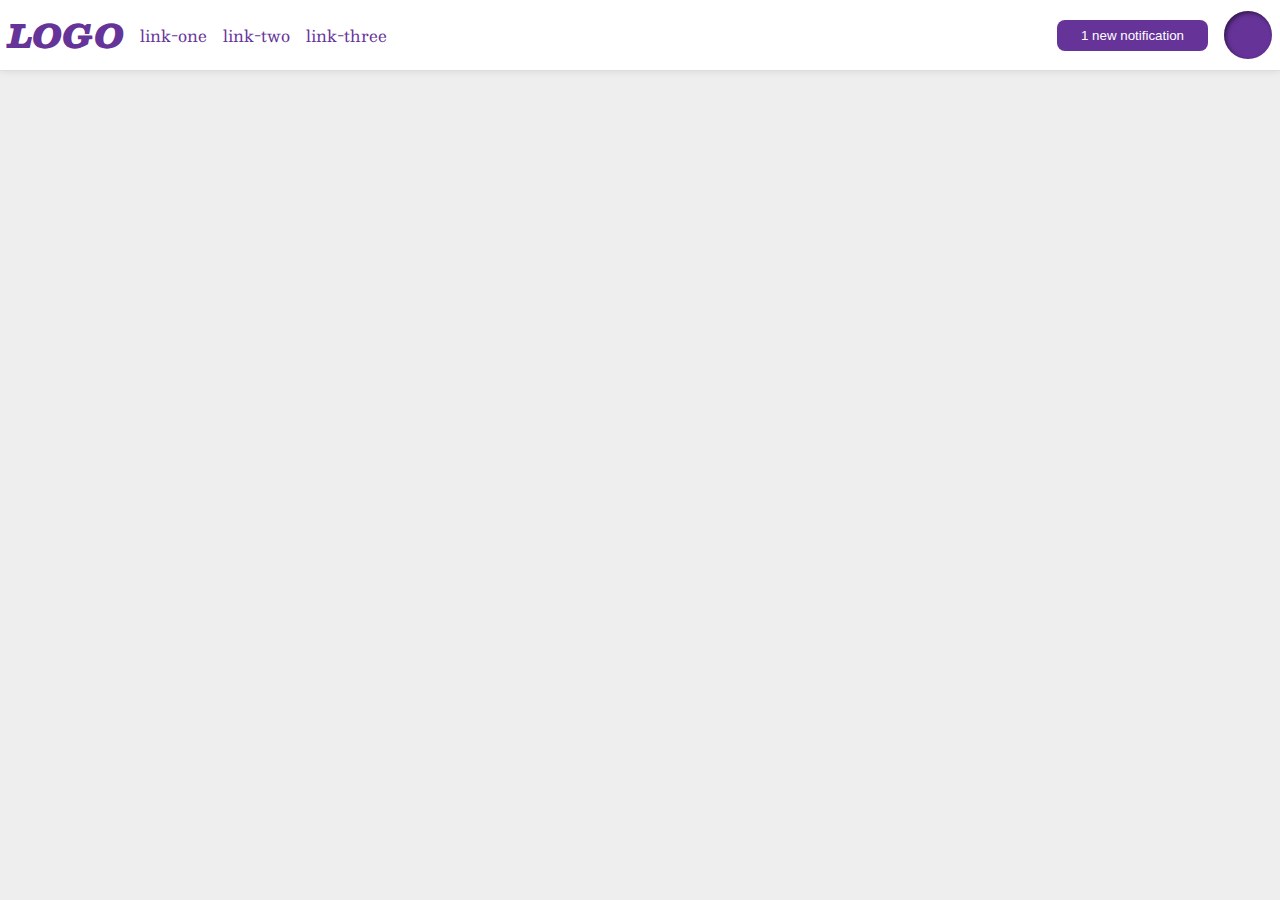
<file: flex/03-flex-header-2/index.html>
<!DOCTYPE html>
<html lang="en">
  <head>
    <meta charset="UTF-8">
    <meta http-equiv="X-UA-Compatible" content="IE=edge">
    <meta name="viewport" content="width=device-width, initial-scale=1.0">
    <title>Flex Header 2</title>
    <link rel="stylesheet" href="style.css">
  </head>
  <body>
    <div class="header">
      <div class="container1">
        <div class="logo">
          LOGO
        </div>
        <ul class="links">
          <li><a href="google.com">link-one</a></li>
          <li><a href="google.com">link-two</a></li>
          <li><a href="google.com">link-three</a></li>
        </ul>
      </div>
      <div class="container2">
        <button class="notifications">
          1 new notification
        </button>
        <div class="profile-image"></div>
      </div>
    </div>
  </body>
</html>
</file>
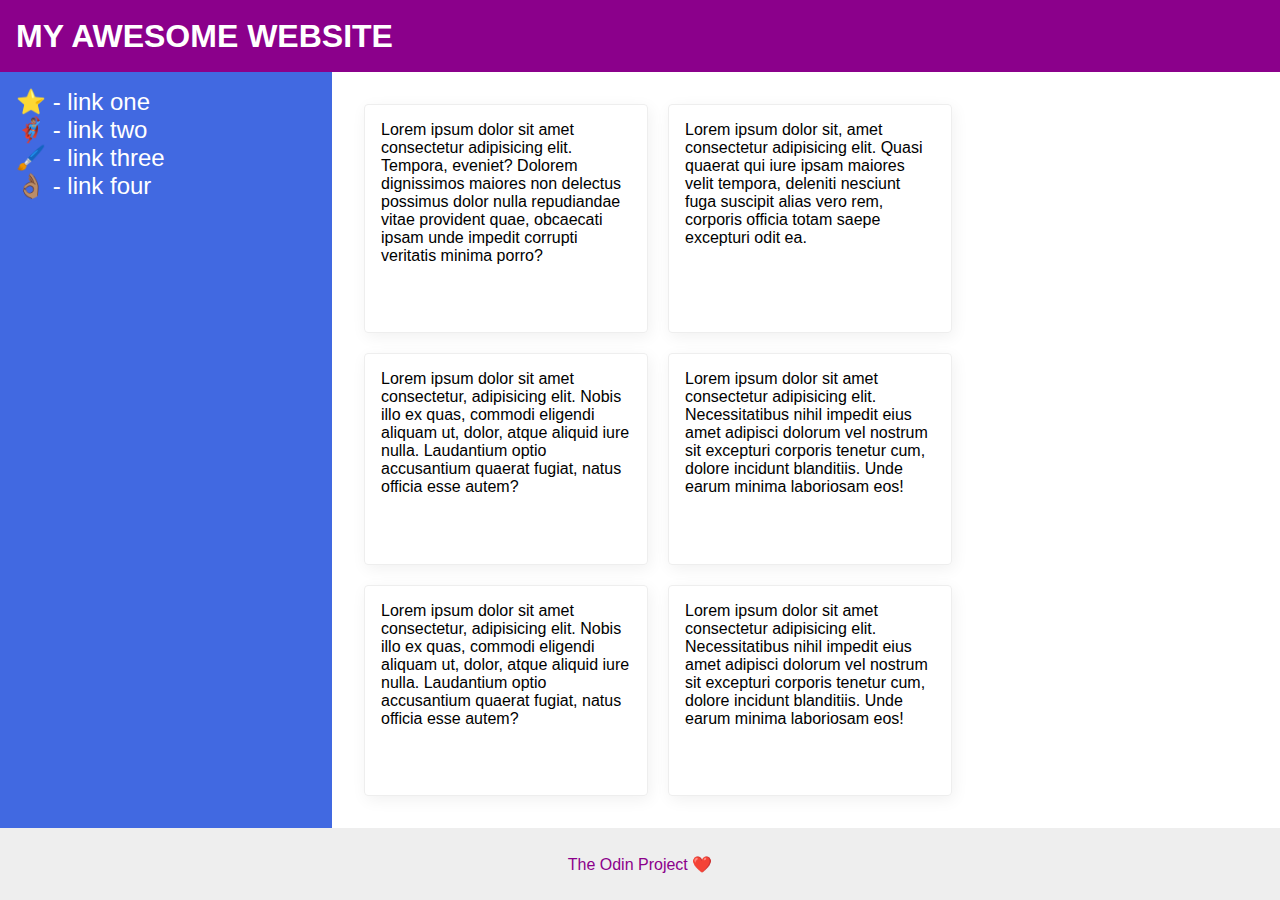
<file: flex/07-flex-layout-2/index.html>
<!DOCTYPE html>
<html lang="en">
  <head>
    <meta charset="UTF-8">
    <meta http-equiv="X-UA-Compatible" content="IE=edge">
    <meta name="viewport" content="width=device-width, initial-scale=1.0">
    <title>The Holy Grail</title>
    <link rel="stylesheet" href="style.css">
  </head>
  <body>
    <div class="header">
      MY AWESOME WEBSITE
    </div>
    <div class="middle">
      <div class="sidebar">
        <ul>
          <li><a href="#">⭐ - link one</a></li>
          <li><a href="#">🦸🏽‍♂️ - link two</a></li>
          <li><a href="#">🖌️ - link three</a></li>
          <li><a href="#">👌🏽 - link four</a></li>
      </ul>
      </div>
      <div class="cards">
        <div class="card">Lorem ipsum dolor sit amet consectetur adipisicing elit. Tempora, eveniet? Dolorem dignissimos maiores non delectus possimus dolor nulla repudiandae vitae provident quae, obcaecati ipsam unde impedit corrupti veritatis minima porro?</div>
        <div class="card">Lorem ipsum dolor sit, amet consectetur adipisicing elit. Quasi quaerat qui iure ipsam maiores velit tempora, deleniti nesciunt fuga suscipit alias vero rem, corporis officia totam saepe excepturi odit ea.</div>
        <div class="card">Lorem ipsum dolor sit amet consectetur, adipisicing elit. Nobis illo ex quas, commodi eligendi aliquam ut, dolor, atque aliquid iure nulla. Laudantium optio accusantium quaerat fugiat, natus officia esse autem?</div>
        <div class="card">Lorem ipsum dolor sit amet consectetur adipisicing elit. Necessitatibus nihil impedit eius amet adipisci dolorum vel nostrum sit excepturi corporis tenetur cum, dolore incidunt blanditiis. Unde earum minima laboriosam eos!</div>
        <div class="card">Lorem ipsum dolor sit amet consectetur, adipisicing elit. Nobis illo ex quas, commodi eligendi aliquam ut, dolor, atque aliquid iure nulla. Laudantium optio accusantium quaerat fugiat, natus officia esse autem?</div>
        <div class="card">Lorem ipsum dolor sit amet consectetur adipisicing elit. Necessitatibus nihil impedit eius amet adipisci dolorum vel nostrum sit excepturi corporis tenetur cum, dolore incidunt blanditiis. Unde earum minima laboriosam eos!</div>
      </div>
    </div>
    <div class="footer">
      The Odin Project ❤️
    </div>
  </body>
</html>
</file>
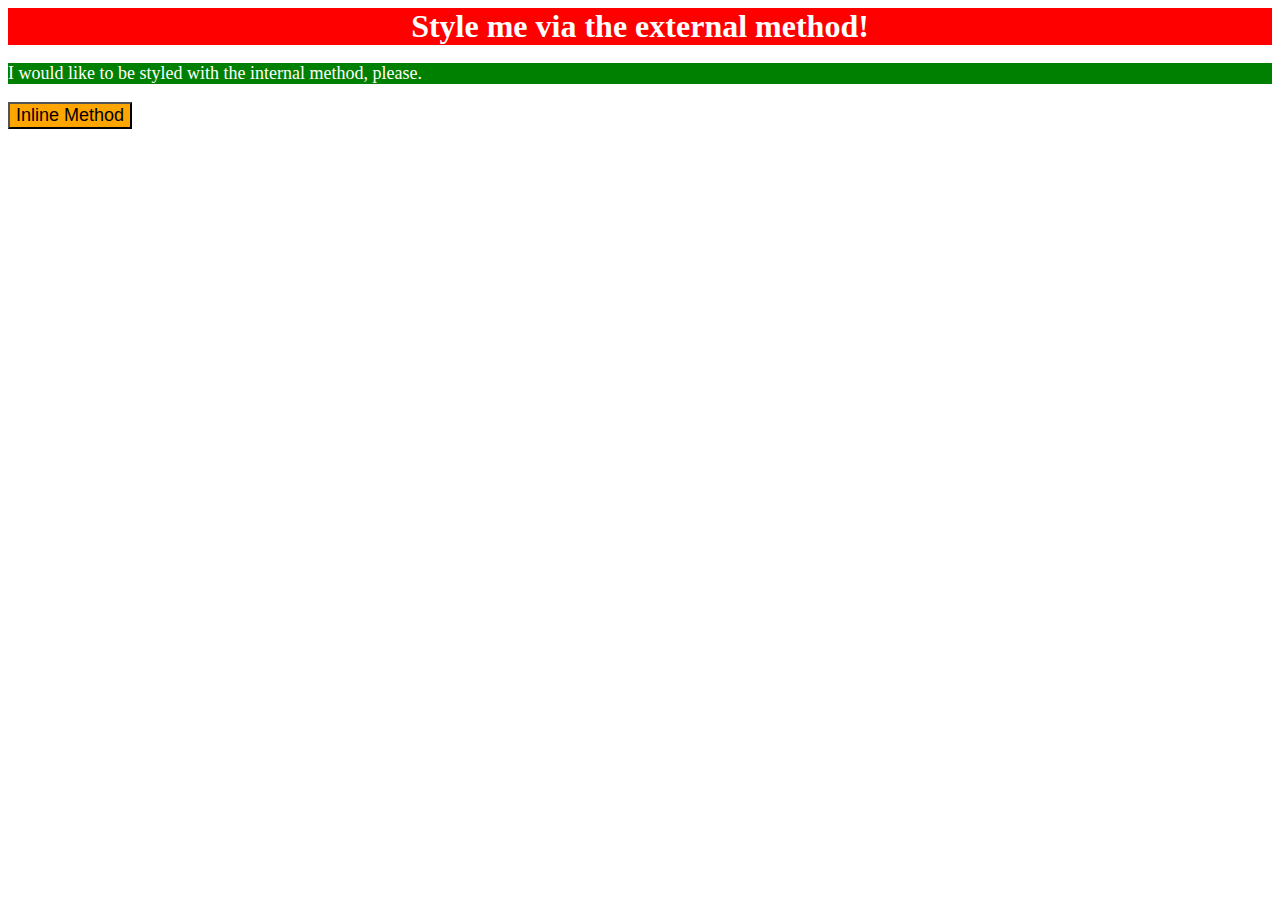
<file: foundations/01-css-methods/index.html>
<!DOCTYPE html>
<html lang="en">
  <head>
    <meta charset="UTF-8">
    <meta http-equiv="X-UA-Compatible" content="IE=edge">
    <meta name="viewport" content="width=device-width, initial-scale=1.0">
    <link rel="stylesheet" href="styles.css">
    <title>Methods for Adding CSS</title>
    <style>
      p {
        background-color: green;
        color: white;
        font-size: 18px;
      }
    </style>
  </head>
  <body>
    <div>Style me via the external method!</div>
    <p>I would like to be styled with the internal method, please.</p>
    <button style="background-color: orange; font-size: 18px;">Inline Method</button>
  </body>
</html>
</file>
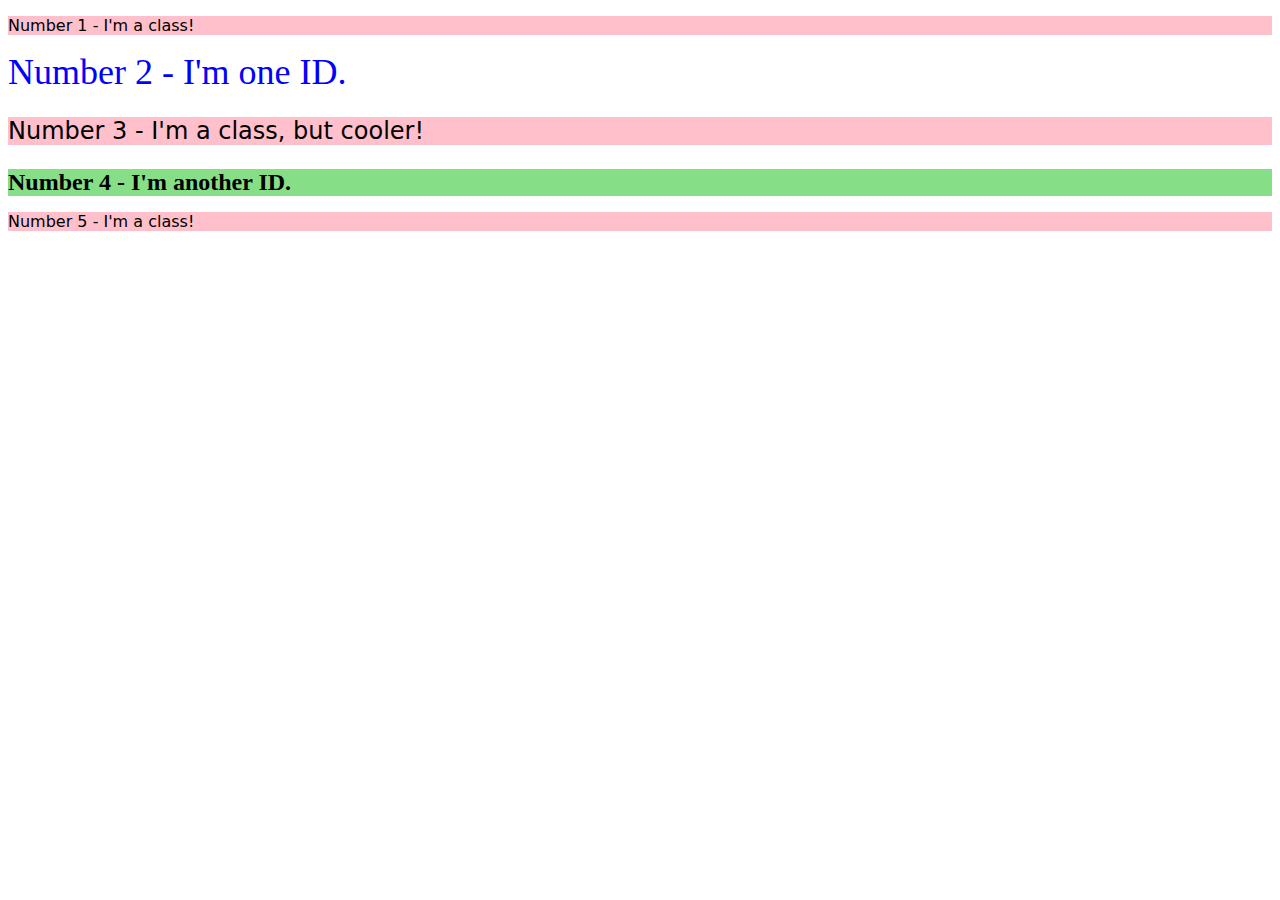
<file: foundations/02-class-id-selectors/index.html>
<!DOCTYPE html>
<html lang="en">
  <head>
    <meta charset="UTF-8">
    <meta http-equiv="X-UA-Compatible" content="IE=edge">
    <meta name="viewport" content="width=device-width, initial-scale=1.0">
    <title>Class and ID Selectors</title>
    <link rel="stylesheet" href="styles.css">
  </head>
  <body>
    <p class="odd">Number 1 - I'm a class!</p>
    <div id="num2">Number 2 - I'm one ID.</div>
    <p class="odd coolerclass">Number 3 - I'm a class, but cooler!</p>
    <div id="num4" class="coolerclass" >Number 4 - I'm another ID.</div>
    <p class="odd">Number 5 - I'm a class!</p>
  </body>
</html>
</file>
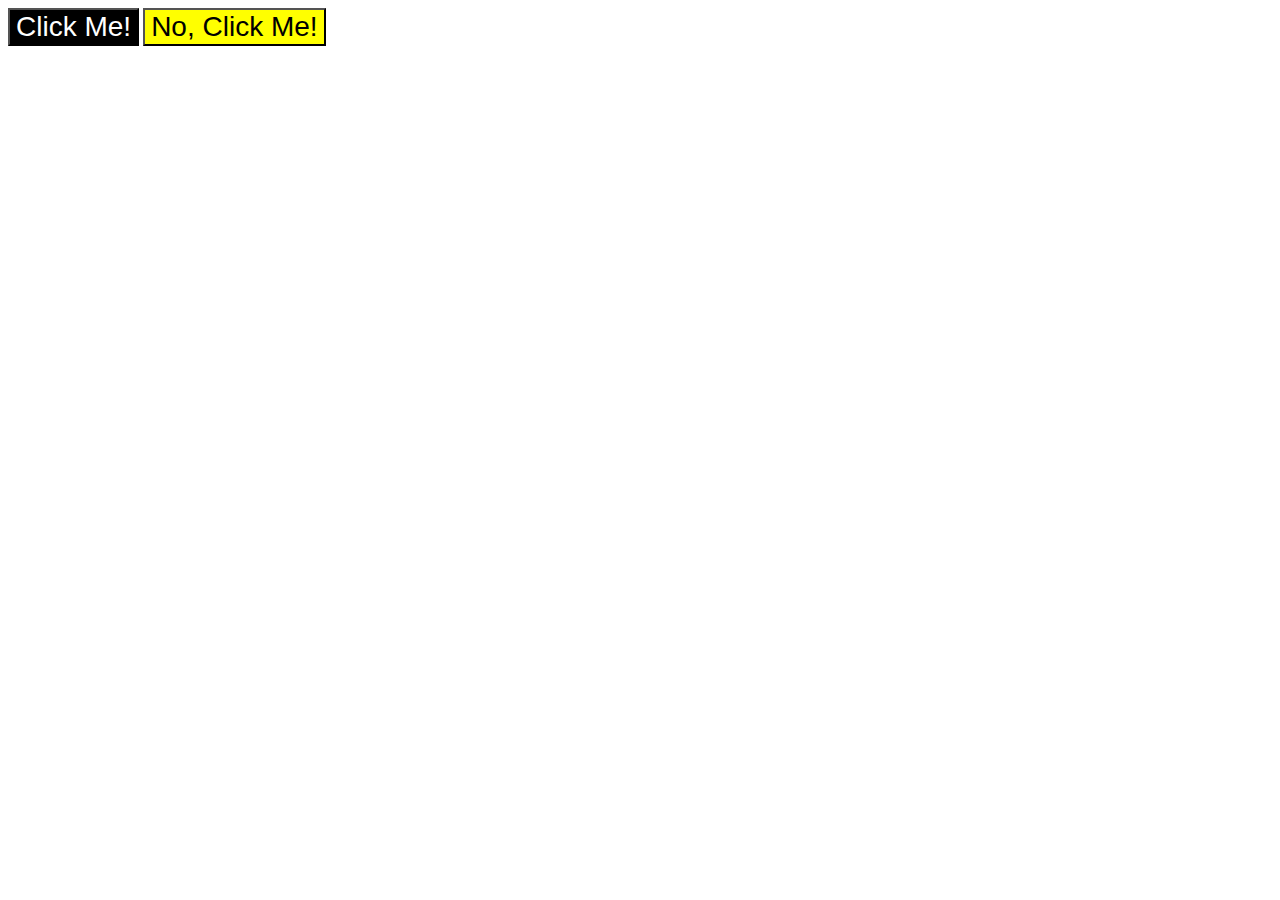
<file: foundations/03-grouping-selectors/index.html>
<!DOCTYPE html>
<html lang="en">
  <head>
    <meta charset="UTF-8">
    <meta http-equiv="X-UA-Compatible" content="IE=edge">
    <meta name="viewport" content="width=device-width, initial-scale=1.0">
    <title>Grouping Selectors</title>
    <link rel="stylesheet" href="styles.css">
  </head>
  <body>
    <button class="first">Click Me!</button>
    <button class="second">No, Click Me!</button>
  </body>
</html>
</file>
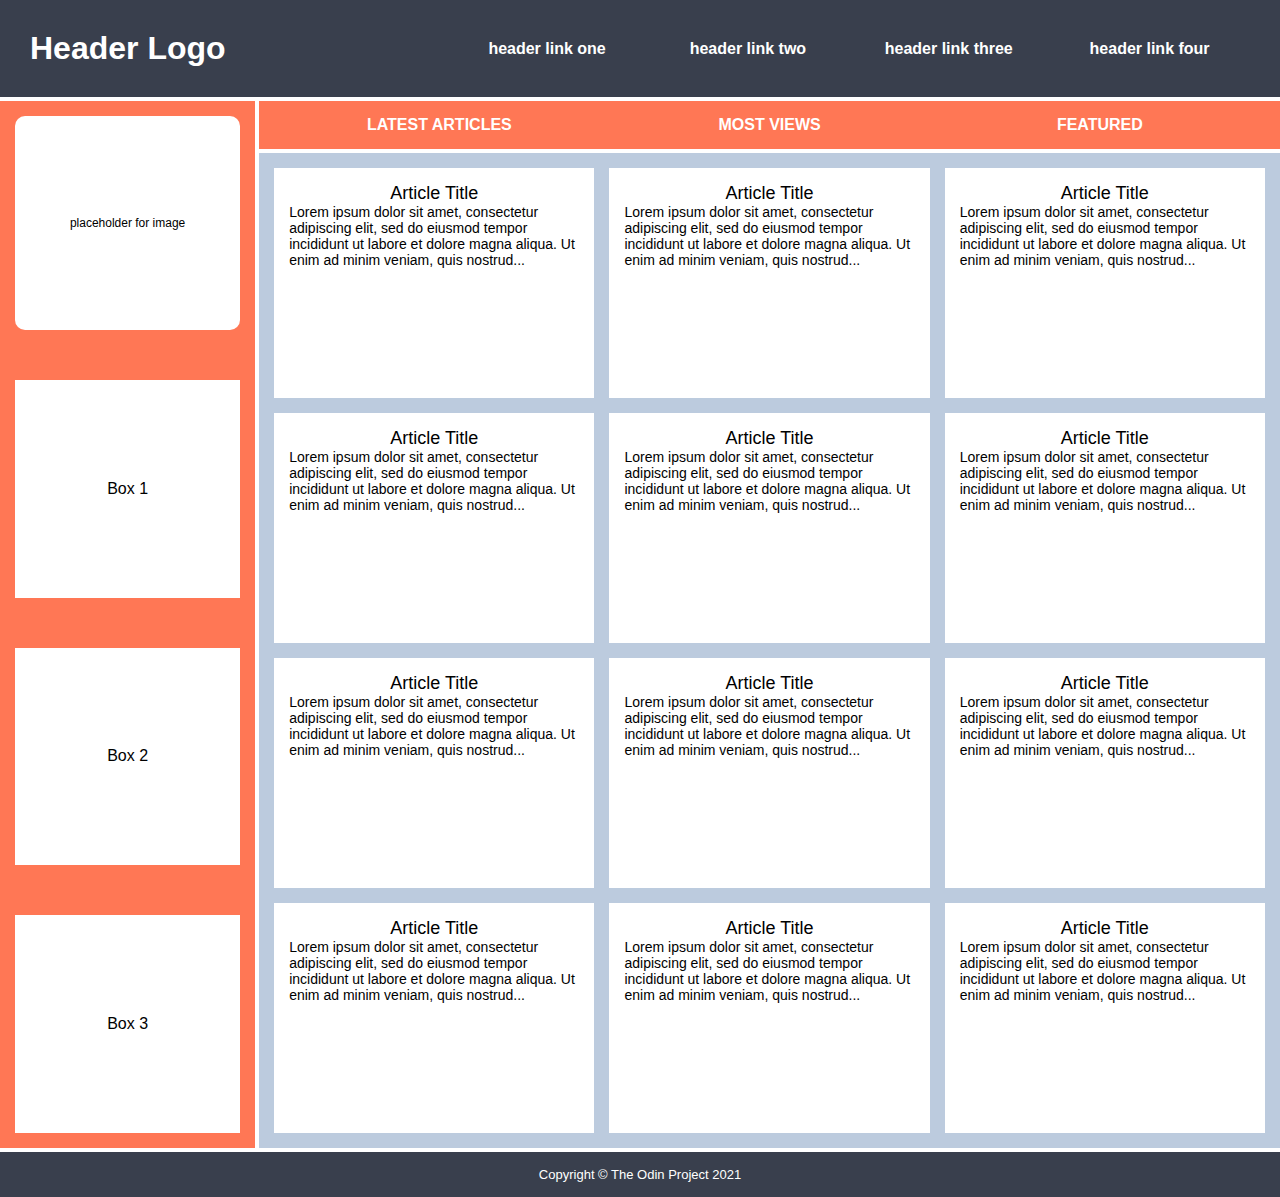
<file: grid/03-grid-layout-3/index.html>
<!DOCTYPE html>
<html lang="en">
  <head>
    <meta charset="UTF-8">
    <meta http-equiv="X-UA-Compatible" content="IE=edge">
    <meta name="viewport" content="width=device-width, initial-scale=1.0">
    <title>Holy Grail Mockup</title>
    <link rel="stylesheet" href="style.css">
  </head>
  <body>
    <div class="container">
      <div class="header">
        <div class="logo">Header Logo</div>
        <div class="menu">
          <ul>
            <li>header link one</li>
            <li>header link two</li>
            <li>header link three</li>
            <li>header link four</li>
          </ul>
        </div>
      </div>
      <div class="sidebar">
        <div class="photo">
          <p>placeholder for image</p>    
        </div>
        <div class="side-content">Box 1
        </div>
        <div class="side-content">Box 2
        </div>
        <div class="side-content">Box 3
        </div>
      </div>
      <div class="nav">
        <ul>
          <li>Latest Articles</li>
          <li>Most Views</li>
          <li>Featured</li>
        </ul>
      </div>
      <div class="article">
        <div class="card">
          <p class="title">Article Title</p>
          <p>Lorem ipsum dolor sit amet, consectetur adipiscing elit, sed do eiusmod tempor incididunt ut labore et dolore magna aliqua. Ut enim ad minim veniam, quis nostrud...</p>
        </div>
        <div class="card">
          <p class="title">Article Title</p>
          <p>Lorem ipsum dolor sit amet, consectetur adipiscing elit, sed do eiusmod tempor incididunt ut labore et dolore magna aliqua. Ut enim ad minim veniam, quis nostrud...</p>
        </div>
        <div class="card">
          <p class="title">Article Title</p>
          <p>Lorem ipsum dolor sit amet, consectetur adipiscing elit, sed do eiusmod tempor incididunt ut labore et dolore magna aliqua. Ut enim ad minim veniam, quis nostrud...</p>
        </div>
        <div class="card">
          <p class="title">Article Title</p>
          <p>Lorem ipsum dolor sit amet, consectetur adipiscing elit, sed do eiusmod tempor incididunt ut labore et dolore magna aliqua. Ut enim ad minim veniam, quis nostrud...</p>
        </div>
        <div class="card">
          <p class="title">Article Title</p>
          <p>Lorem ipsum dolor sit amet, consectetur adipiscing elit, sed do eiusmod tempor incididunt ut labore et dolore magna aliqua. Ut enim ad minim veniam, quis nostrud...</p>
        </div>
        <div class="card">
          <p class="title">Article Title</p>
          <p>Lorem ipsum dolor sit amet, consectetur adipiscing elit, sed do eiusmod tempor incididunt ut labore et dolore magna aliqua. Ut enim ad minim veniam, quis nostrud...</p>
        </div>
        <div class="card">
          <p class="title">Article Title</p>
          <p>Lorem ipsum dolor sit amet, consectetur adipiscing elit, sed do eiusmod tempor incididunt ut labore et dolore magna aliqua. Ut enim ad minim veniam, quis nostrud...</p>
        </div>
        <div class="card">
          <p class="title">Article Title</p>
          <p>Lorem ipsum dolor sit amet, consectetur adipiscing elit, sed do eiusmod tempor incididunt ut labore et dolore magna aliqua. Ut enim ad minim veniam, quis nostrud...</p>
        </div>
        <div class="card">
          <p class="title">Article Title</p>
          <p>Lorem ipsum dolor sit amet, consectetur adipiscing elit, sed do eiusmod tempor incididunt ut labore et dolore magna aliqua. Ut enim ad minim veniam, quis nostrud...</p>
        </div>
        <div class="card">
          <p class="title">Article Title</p>
          <p>Lorem ipsum dolor sit amet, consectetur adipiscing elit, sed do eiusmod tempor incididunt ut labore et dolore magna aliqua. Ut enim ad minim veniam, quis nostrud...</p>
        </div>
        <div class="card">
          <p class="title">Article Title</p>
          <p>Lorem ipsum dolor sit amet, consectetur adipiscing elit, sed do eiusmod tempor incididunt ut labore et dolore magna aliqua. Ut enim ad minim veniam, quis nostrud...</p>
        </div>
        <div class="card">
          <p class="title">Article Title</p>
          <p>Lorem ipsum dolor sit amet, consectetur adipiscing elit, sed do eiusmod tempor incididunt ut labore et dolore magna aliqua. Ut enim ad minim veniam, quis nostrud...</p>
        </div>
      </div>
      <div class="footer">
        <p>Copyright © The Odin Project 2021</p>
      </div>
    </div>
  </body>
</html>
</file>
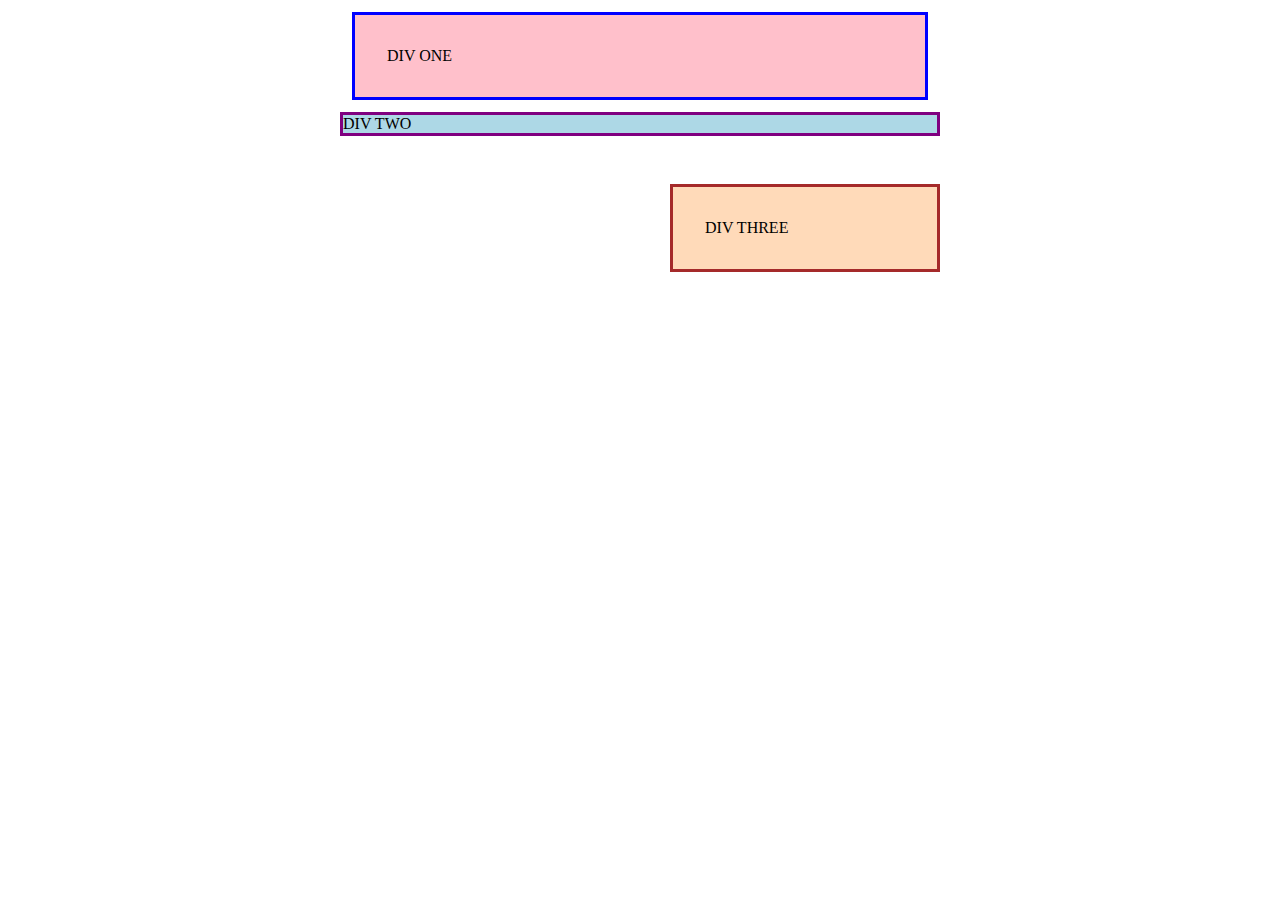
<file: margin-and-padding/01-margin-and-padding-1/index.html>
<!DOCTYPE html>
<html lang="en">
  <head>
    <meta charset="UTF-8">
    <meta http-equiv="X-UA-Compatible" content="IE=edge">
    <meta name="viewport" content="width=device-width, initial-scale=1.0">
    <title>Margin and Padding exercise</title>
    <link rel="stylesheet" href="style.css">
  </head>
  <body>
    <div class="one">
      DIV ONE
    </div>
    <div class="two">
      DIV TWO
    </div>
    <div class="three">
      DIV THREE
    </div>
  </body>
</html>
</file>
<file: flex/03-flex-header-2/style.css>
/* this is some magical font-importing.  
you'll learn about it later. */
@import url('https://fonts.googleapis.com/css2?family=Besley:ital,wght@0,400;1,900&display=swap');

body {
  margin: 0;
  background: #eee;
  font-family: Besley, serif;
}

.header {
  background: white;
  border-bottom: 1px solid #ddd;
  box-shadow: 0 0 8px rgba(0,0,0,.1);
  display: flex;
  justify-content: space-between;
  padding: 8px;
  /* align-items: center; */
}

.container1,
.container2 {
  display: flex; 
  align-items: center; 
  gap: 16px;
}

.profile-image {
  background: rebeccapurple;
  box-shadow: inset 2px 2px 4px rgba(0,0,0,.5);
  border-radius: 50%;
  width: 48px;
  height: 48px;
/* margin: 8px 8px 8px 0; */
}

.logo {
  color: rebeccapurple;
  font-size: 32px;
  font-weight: 900;
  font-style: italic;
/* margin-left: 8px; */
}

button {
  border: none;
  border-radius: 8px;
  background: rebeccapurple;
  color: white;
  padding: 8px 24px;
/* align-self: center; */
  
}

a {
  /* this removes the line under our links */
  text-decoration: none;
  color: rebeccapurple;
}

ul {
  list-style-type: none;
  display: flex;
  gap: 16px;
  margin: 0;
  padding: 0;
}
</file>
<file: flex/07-flex-layout-2/style.css>
body {
  font-family: -apple-system, BlinkMacSystemFont, 'Segoe UI', Roboto, Oxygen, Ubuntu, Cantarell, 'Open Sans', 'Helvetica Neue', sans-serif;
  margin: 0;
  min-height: 100vh;
  display: flex;
  flex-direction: column;
}

.header {
  height: 72px;
  background: darkmagenta;
  color: white;
  padding-left: 16px;
  font-size: 32px;
  font-weight: 900;
  display: flex;
  align-items: center;
}

.middle {
  display: flex;
  flex: 1 1 auto; 
}

.footer {
  height: 72px;
  background: #eee;
  color: darkmagenta;
  display: flex;
  justify-content: center;
  align-items: center;
}

.sidebar {
  width: 300px;
  background: royalblue;
  padding: 16px;
  display: flex;
  flex: 1 0 auto;
}

ul {
  list-style: none;
  margin: 0;
  padding: 0;
}

a {
  text-decoration: none;
  font-size: 24px;
  color: white;
}

.cards {
  display: flex;
  flex-wrap: wrap;
  gap: 20px;
  padding: 32px;
}

.card {
  border: 1px solid #eee;
  box-shadow: 2px 4px 16px rgba(0,0,0,.06);
  border-radius: 4px;
  display: flex;
  flex-basis: 250px;
  padding: 16px;
}
</file>
<file: foundations/01-css-methods/styles.css>
div {
    background-color: red;
    color: white;
    font-size: 32px;
    text-align:center;
    font-weight: bold;
}
</file>
<file: foundations/02-class-id-selectors/styles.css>
/* how comments are made in CSS */
.odd {
    background-color: #ffc0cb;
    font-family: "Verdana", "DejaVu Sans", sans-serif;
}

.coolerclass {
    font-size: 24px;
}

#num2 {
    color: #0000ff;
    font-size: 36px;
}

#num4 {
    background-color: #86DF86;
    font-weight: bold;
}
</file>
<file: foundations/03-grouping-selectors/styles.css>
.first {
    background-color: hsl(0, 0%, 0%);
    color: hsl(0, 0%, 100%);
}

.second {
    background-color: hsl(60, 100%, 50%);
}

.first,
.second {
    font-size: 28px;
    font-family: "Helvetica", "Times New Roman", sans-serif;
}
</file>
<file: grid/03-grid-layout-3/style.css>
* {
  margin: 0;
  padding: 0;
}

.container {
  text-align: center;
  display: grid;
  grid-auto-rows: min-content;  /* causes grid rows to adjust their height to match the content of the grid items */
  grid-template-columns: 1fr 4fr;   /* container has two columns, second column is 4x larger than first column */
  gap: 4px;   
}

.container div {
  padding: 15px;
  font-size: 32px;
  font-family: Helvetica;
  font-weight: bold;
  color: white;
}

.header {
  background-color: #393f4d;
  grid-area: 1 / 1 / 2 / 3; /* header spans both columns */
  display: grid;
  grid-template-columns: 1fr 2fr; /* header has 2 columns: first for header logo and second for menu */
}

.logo {
  place-self: center start; /* positions the header logo at the start of the row axis- further to the left */
}

.menu {
  display: grid;
  align-items: center; /* positions the header menu in the center of the column axis */
} 

.menu ul,
.nav ul {
  list-style: none;
  display: grid;
}

.menu ul {
  grid-template-columns: repeat(4, 1fr);
}

.menu ul,
.menu li {
  font-size: 16px; 
}

.nav {
  grid-area: 2 / 2 / 3 / 3;
}

.nav ul {
  grid-template-columns: repeat(3, 1fr);
}

.sidebar {
  background-color: #FF7755;
  grid-area: 2 / 1 / 4 / 2;   /* sidebar only spans first column */
  display: grid;
  grid-template-rows: repeat(auto-fit, 1fr);
  grid-template-columns: 1fr;
  gap: 50px;
}

.sidebar .photo,
.sidebar .side-content {
  font-weight: normal;
  background-color: white;
  color: black;
  display: grid;
  place-items: center; /* text elements in the sidebar are centered with grid */
}

.sidebar .photo {
  font-size: 12px;
  border-radius: 10px;
}


.sidebar .side-content {
  font-size: 16px;
}

.nav {
  background-color: #FF7755;
  grid-area: 2 / 2 / 3 / 3;   /* nav only spans second column */ 
  display: grid;
  grid-template-rows: min-content;
}

.nav ul li {
  font-size: 16px;
  text-transform: uppercase;
}

.article {
  background-color: #bccbde;
  grid-area: 3 / 2 / 4 / 3;    /* article only spans second column */ 
  display: grid;
  grid-template-columns: repeat(auto-fit, minmax(250px, 1fr));
  gap: 15px;
}

.article p {
  font-size: 18px;
  font-family: sans-serif;
  color: white;
  text-align: left;
}

.article .card {
  background-color: #FFFFFF;
  color: black;
  text-align: center;
  height: 200px;
}

.card p {
  font-size: 14px;
  font-weight: normal;
  color: black;
}

.card .title {
  font-size: 18px;
  text-align: center;
}

.footer {
  background-color: #393f4d;
  grid-area: 4 / 1 / 5 / 3;   /* footer spans both columns */
}

.footer p {
  font-size: 13px;
  font-weight: normal;  
}
</file>
<file: margin-and-padding/01-margin-and-padding-1/style.css>
body {
  max-width: 600px;
  margin: 0 auto;
}

.one {
  background: pink;
  border: 3px solid blue;
  /* CHANGE ME */
  padding: 32px;
  margin: 12px;
}

.two {
  background: lightblue;
  border: 3px solid purple;
  /* CHANGE ME */
  margin-bottom: 48px;
}

.three {
  background: peachpuff;
  border: 3px solid brown;
  width: 200px;
  /* CHANGE ME */
  padding: 32px;
  margin-left: 330px;
}
</file>
